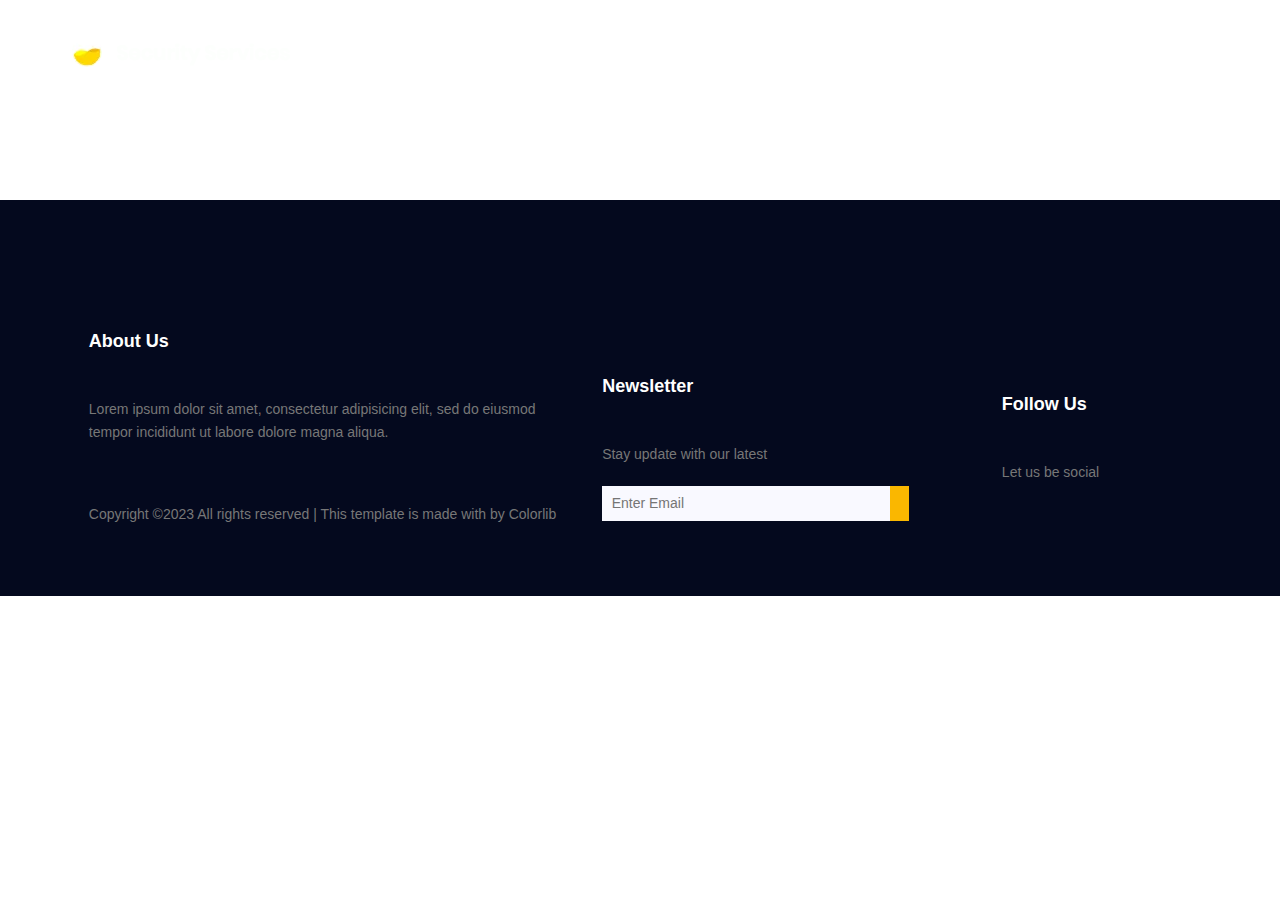
<file: details.html>
<!DOCTYPE html>
<html lang="en">
<head>
    <meta charset="UTF-8">
    <meta name="viewport" content="width=device-width, initial-scale=1.0">
    <title>Document</title>
    <link rel="stylesheet" href="./css/style.css">
    
</head>

<body>
    <nav>
        <div class="container">
            <div class="nav-o">
                <div class="nav-top">
                    <div class="lefticon">
                        <ul class="ullefticon">
                            <li><i class="bi bi-facebook"></i></li>
                            <li><i class="bi bi-twitter"></i></li>
                            <li><i class="bi bi-facebook"></i></li>
                            <li><i class="bi bi-facebook"></i></li>
                        </ul>

                    </div>

                    <div class="righticon">
                        <a  class="yoxol" href="#">+880 012 3654 896 </a>
                        <a href="#">Register / Login</a>
                    </div>

                </div>
              

                <div class="navbot">
                    <div class="navimg">
                        <img src="img/logo.png.webp" alt="">
                    </div>
                    <div class="navrig">
                        <i class="bi bi-border-width"></i>
                        <ul>
                            <li><a href="#">Home</a></li>
                            <li><a href="#">About</a></li>
                            <li><a href="#">Services</a></li>
                            <li><a href="#">Portfolio</a></li>
                            <li><a href="#">Contact</a></li>
                            <li><a href="#">Blog</a></li>
                            <li><a href="#">Price</a></li>
                            <li><a href="#">Pages</a></li>
                           
                        </ul>

                    </div>
                </div>
            </div>
        </div>
    </nav>


    <div class="detal">


    </div>


    <footer>
        <div class="container">
         <div class="f-o">
             <div class="left">
                 <h6>About Us</h6>
                 <p>Lorem ipsum dolor sit amet, consectetur adipisicing elit, sed do eiusmod tempor incididunt ut labore dolore magna aliqua.</p>
                 <p>Copyright ©2023 All rights reserved | This template is made with <i class="bi bi-heart"></i> by Colorlib</p>
     
     
             </div>
             <div class="center">
                 <h6>Newsletter</h6>
                 <p>Stay update with our latest</p>
                 <input type="text" placeholder="Enter Email" ><i class="bi bi-arrow-right-short"></i>
     
             </div>
             <div class="right">
                 <h6>
                     Follow Us
                     </h6>
                 <p>Let us be social</p>
                 <ul>
                     <li><i class="bi bi-facebook"></i></li>
                     <li><i class="bi bi-facebook"></i></li>
                     <li><i class="bi bi-facebook"></i></li>
                     <li><i class="bi bi-facebook"></i></li>
                 </ul>
     
             </div>
         </div>
        </div>
      </footer>
      <script src="js/details.js"></script>
</body>
</html>
</file>
<file: css/style.css>
nav {
  width: 100%;
  padding: 0px 0px;
  position: fixed;
  color: #fff;
}
nav .nav-o {
  display: flex;
  justify-content: space-between;
  flex-direction: column;
}
nav .nav-o .nav-top {
  display: flex;
  justify-content: space-between;
  align-items: center;
  border-bottom: 1px solid white;
}
nav .nav-o .nav-top ul {
  display: flex;
  justify-content: center;
  align-items: center;
  gap: 10px;
}
nav .nav-o .nav-top ul li {
  list-style: none;
  font-size: 14px;
}
nav .nav-o .nav-top .righticon {
  display: flex;
  align-items: center;
  justify-content: center;
  gap: 20px;
}
nav .nav-o .nav-top .righticon a {
  text-decoration: none;
  color: #fff;
  font-size: 14px;
  font-weight: 600;
  padding: 10px 0px;
}
nav .nav-o .navbot {
  display: flex;
  align-items: center;
  justify-content: space-between;
  flex-wrap: wrap;
  gap: 20px;
}
nav .nav-o .navbot .navimg img {
  width: 100%;
  height: 100%;
  -o-object-fit: cover;
     object-fit: cover;
}
nav .nav-o .navbot .navrig .bi-border-width {
  display: none;
}
nav .nav-o .navbot .navrig ul {
  display: flex;
  justify-content: center;
  align-items: center;
  gap: 20px;
}
nav .nav-o .navbot .navrig ul li {
  list-style: none;
}
nav .nav-o .navbot .navrig ul li a {
  text-decoration: none;
  color: #fff;
  font-weight: 600;
  padding: 10px 0px;
}

@media screen and (max-width: 768px) {
  nav .nav-o {
    gap: 20px;
  }
  nav .nav-o .navbot .navrig .bi-border-width {
    display: flex;
  }
  nav .nav-o .navbot .navrig ul {
    display: none;
  }
}
@media screen and (max-width: 320px) {
  nav .nav-o {
    gap: 20px;
  }
  nav .nav-o .nav-top .righticon .yoxol {
    display: none;
  }
  nav .nav-o .navbot .navrig .bi-border-width {
    display: flex;
  }
  nav .nav-o .navbot .navrig ul {
    display: none;
  }
}
.banner {
  width: 100%;
  min-height: 100vh;
  background: linear-gradient(rgba(0, 0, 0, 0.7), rgba(0, 0, 0, 0.8)), url("../img/header-bg.jpg.webp");
  background-position: center;
  -o-object-fit: cover;
     object-fit: cover;
  background-repeat: no-repeat;
}
.banner .banner-o .bannertext {
  width: 70%;
  display: flex;
  align-items: flex-start;
  justify-content: center;
  flex-direction: column;
  padding: 200px 0px;
  color: white;
  gap: 20px;
}
.banner .banner-o .bannertext h1 {
  font-size: 45px;
}
.banner .banner-o .bannertext h4 {
  font-weight: 100;
}
.banner .banner-o .bannertext p {
  font-size: 18px;
}
.banner .banner-o .bannertext button {
  background-color: #fab700;
  line-height: 42px;
  padding-left: 40px;
  padding-right: 40px;
  border: none;
  color: #fff;
  border: 1px solid transparent;
}
.banner .banner-o .bannertext button:hover {
  background-color: transparent;
  border: #fab700 1px solid;
  color: #fab700;
}

@media screen and (max-width: 768px) {
  .banner .banner-o .bannertext {
    width: 90%;
  }
}
@media screen and (max-width: 320px) {
  .banner .banner-o .bannertext {
    width: 100%;
  }
  .banner .banner-o .bannertext h1 {
    font-size: 30px;
  }
}
.section1 {
  width: 100%;
  padding: 70px 0px;
}
.section1 .section1-o .s1top {
  text-align: center;
}
.section1 .section1-o .s1bottom {
  padding-top: 40px;
  display: flex;
  align-items: center;
  justify-content: center;
  gap: 30px;
}
.section1 .section1-o .s1bottom .s1box {
  display: flex;
  flex-direction: column;
  align-items: flex-start;
  gap: 10px;
  background-color: #f9f9ff;
  padding: 20px;
  position: relative;
}
.section1 .section1-o .s1bottom .s1box i {
  position: absolute;
  top: 20px;
  right: 20px;
  background-color: #fab700;
  color: white;
  text-align: center;
  line-height: 30px;
  width: 30px;
  height: 30px;
  border-radius: 50%;
}
.section1 .section1-o .s1bottom .s1box button {
  background-color: #fab700;
  line-height: 42px;
  padding-left: 40px;
  padding-right: 40px;
  border: none;
  color: #fff;
  border: 1px solid transparent;
}
.section1 .section1-o .s1bottom .s1box button:hover {
  background-color: transparent;
  border: #fab700 1px solid;
  color: #fab700;
}
.section1 .section1-o .s1bottom .s1box p {
  color: #777777;
  font-family: "Poppins", sans-serif;
  font-size: 14px;
  font-weight: 300;
  line-height: 1.625em;
}
.section1 .section1-o .s1bottom .s1box:hover {
  background-color: #fab700;
  color: black;
  transition: all 1s ease;
}
.section1 .section1-o .s1bottom .s1box:hover p {
  color: black;
}

@media screen and (max-width: 768px) {
  .section1 .section1-o {
    display: flex;
    flex-direction: column;
    align-items: center;
    justify-content: center;
  }
  .section1 .section1-o .s1bottom {
    width: 100%;
    display: flex;
    flex-direction: column;
    align-items: center;
    justify-content: center;
  }
  .section1 .section1-o .s1bottom .s1box .img {
    width: 100%;
    height: 100%;
  }
  .section1 .section1-o .s1bottom .s1box .img img {
    vertical-align: middle;
    -o-object-fit: cover;
       object-fit: cover;
  }
}
.section2 {
  width: 100%;
  padding: 40px 0px;
  background-color: #f9f9ff;
}
.section2 .section2-o {
  display: flex;
  flex-direction: column;
  align-items: center;
  justify-content: center;
}
.section2 .section2-o .s2top {
  text-align: center;
}
.section2 .section2-o .s2bottom {
  padding-top: 50px;
  display: grid;
  grid-template-columns: repeat(3, 1fr);
  gap: 20px;
}
.section2 .section2-o .s2bottom .s2bot {
  background-color: #fff;
  padding: 30px;
  margin-bottom: 30px;
  transition: all 0.3s ease 0s h4;
  transition-transition: all 0.3s ease 0s;
  transition-margin-top: 20px;
  transition-margin-bottom: 20px;
}
.section2 .section2-o .s2bottom .s2bot p {
  padding-top: 30px;
  margin-top: 0;
  margin-bottom: 1rem;
  color: gray;
}
.section2 .section2-o .s2bottom .s2bot:hover {
  background-color: #fab700;
}
.section2 .section2-o .s2bottom .s2bot:hover p {
  color: black;
}

@media screen and (max-width: 768px) {
  .section2 {
    width: 100%;
  }
  .section2 .section2-o {
    display: flex;
    flex-direction: column;
    align-items: center;
    justify-content: center;
  }
  .section2 .section2-o .s2bottom {
    grid-template-columns: repeat(2, 1fr);
  }
}
@media screen and (max-width: 320px) {
  .section2 {
    width: 100%;
  }
  .section2 .section2-o {
    display: flex;
    flex-direction: column;
    align-items: center;
    justify-content: center;
  }
  .section2 .section2-o .s2bottom {
    grid-template-columns: repeat(1, 1fr);
  }
}
.section5 {
  width: 100%;
  padding: 30px 0px;
}
.section5 .s5-o {
  display: flex;
  flex-direction: column;
  align-items: center;
  justify-content: center;
  gap: 20px;
}
.section5 .s5-o .s5top {
  text-align: center;
}
.section5 .s5-o .s5bottom {
  display: grid;
  grid-template-columns: repeat(4, 1fr);
  gap: 20px;
}
.section5 .s5-o .s5bottom .s5bot .h5 {
  background-color: #000;
  color: #fff;
  font-weight: 100;
  padding: 2px 15px;
  width: 115px;
  text-align: center;
  margin-top: 20px;
  font-size: 14px;
  color: gray;
}
.section5 .s5-o .s5bottom .s5bot h4 {
  font-size: 18px;
  font-family: "Poppins", sans-serif;
  color: #222222;
  line-height: 1.2em !important;
  margin-bottom: 0;
  margin-top: 10px;
  font-weight: 600;
  margin-bottom: 12px;
  transition: all 0.3s ease 0s;
}
.section5 .s5-o .s5bottom .s5bot p {
  color: #777777;
  font-family: "Poppins", sans-serif;
  font-size: 14px;
  font-weight: 300;
  line-height: 1.625em;
}
.section5 .s5-o .s5bottom .s5bot .boticon {
  display: flex;
  align-items: center;
  justify-content: space-between;
}
.section5 .s5-o .s5bottom .s5bot .boticon h6 {
  color: #777777;
  font-size: 14px;
  font-weight: 300;
  line-height: 1.625em;
}

@media screen and (max-width: 768px) {
  .section5 .s5-o {
    gap: 40px;
  }
  .section5 .s5-o .s5top {
    width: 100%;
  }
  .section5 .s5-o .s5top p {
    width: 90%;
  }
  .section5 .s5-o .s5bottom {
    grid-template-columns: repeat(2, 1fr);
    gap: 20px;
  }
  .section5 .s5-o .s5bottom .s5bot {
    width: 100%;
    min-height: 1px;
    padding-right: 15px;
    padding-left: 15px;
  }
  .section5 .s5-o .s5bottom .s5bot h4 {
    width: 90%;
  }
  .section5 .s5-o .s5bottom .s5bot .boticon {
    display: flex;
    align-items: center;
    justify-content: center;
    width: 80%;
    justify-content: space-between;
  }
}
@media screen and (max-width: 320px) {
  .section5 .s5-o {
    gap: 40px;
  }
  .section5 .s5-o .s5top {
    width: 100%;
  }
  .section5 .s5-o .s5top p {
    width: 90%;
  }
  .section5 .s5-o .s5bottom {
    grid-template-columns: repeat(1, 1fr);
    gap: 20px;
  }
  .section5 .s5-o .s5bottom .s5bot {
    width: 100%;
    min-height: 1px;
    padding-right: 15px;
    padding-left: 15px;
  }
  .section5 .s5-o .s5bottom .s5bot h4 {
    width: 90%;
  }
  .section5 .s5-o .s5bottom .s5bot .boticon {
    display: flex;
    align-items: center;
    justify-content: center;
    width: 80%;
    justify-content: space-between;
  }
}
footer {
  width: 100%;
  padding-top: 100px;
  background-color: #04091e;
}
footer .f-o {
  display: flex;
  align-items: center;
  justify-content: center;
  gap: 40px;
  padding: 30px 0;
  flex-wrap: wrap;
  color: #777777;
  font-size: 14px;
  font-weight: 300;
  line-height: 1.625em;
}
footer .f-o h6 {
  color: #fff;
  margin-bottom: 25px;
  font-size: 18px;
  font-weight: 600;
}
footer .f-o .left {
  flex: 0 0 41.66667%;
  max-width: 41.66667%;
}
footer .f-o .left p {
  margin-bottom: 40px;
  padding-top: 20px;
}
footer .f-o .center {
  flex: 0 0 41.66667%;
  max-width: 31.66667%;
}
footer .f-o p {
  margin-bottom: 20px;
  padding-top: 20px;
}
footer .f-o input {
  border: none;
  width: 80% !important;
  font-weight: 300;
  background: #f9f9ff;
  color: #eee;
  padding-left: 20px;
  border-radius: 0;
  font-size: 14px;
  padding: 9.5px;
}
footer .f-o .bi-arrow-right-short {
  background-color: #fab700;
  color: #fff;
  border-radius: 0;
  border-top-left-radius: 0px;
  border-bottom-left-radius: 0px;
  padding: 9.5px;
  border: 0;
  font-size: 14px;
}
footer .f-o .right {
  flex: 0 0 16.66667%;
  max-width: 16.66667%;
}
footer .f-o .right ul {
  display: flex;
  gap: 25px;
}
footer .f-o .right ul li {
  list-style: none;
  color: #eee;
}

.container {
  margin: 0 auto;
  max-width: 1200px;
  padding: 0px 32px;
}

* {
  margin: 0;
  padding: 0;
  box-sizing: border-box;
  font-family: "Poppins", sans-serif;
}

.detal {
  display: flex;
  align-items: center;
  justify-content: center;
  gap: 30px;
  padding: 100px 100px;
}/*# sourceMappingURL=style.css.map */
</file>
